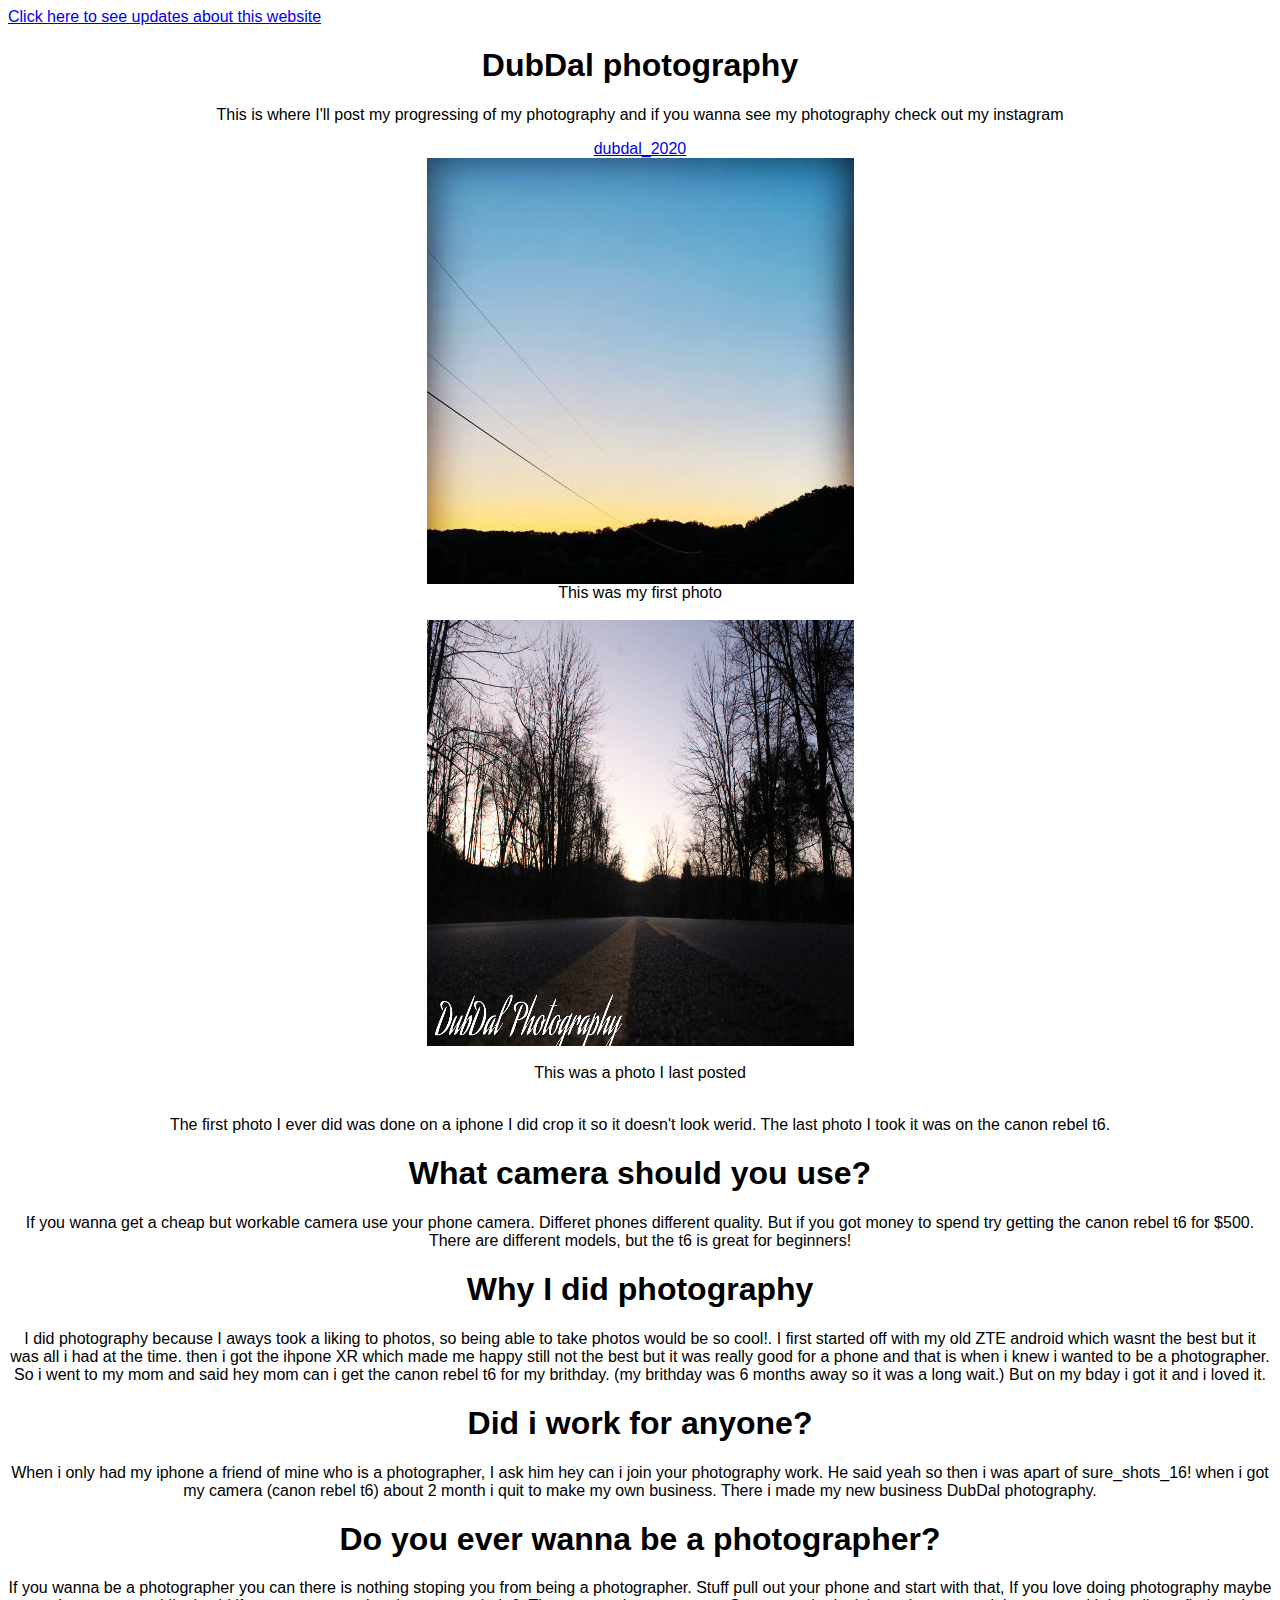
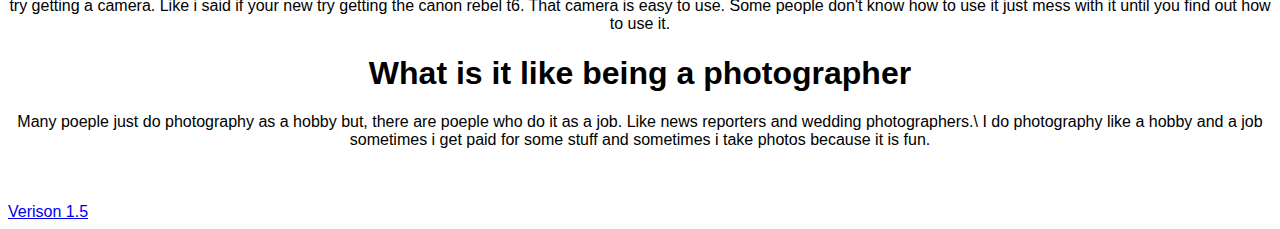
<file: index.html>
<center>
<!DOCTYPE html>
<html>
<body>
</center>

<a href="https://twitter.com/DubDal">Click here to see updates about this website</a>

<center>

<html>
    <body background="https://www.toptal.com/designers/subtlepatterns/patterns/sayagata-400px.png">
     </body>
</html>

<style>
body {
font-family: 'work sans', sans-serif;}
</style>
<h1> DubDal photography </h1>

<p> This is where I'll post my progressing of my photography and if you wanna see my photography check out my instagram </p><a href="https://www.instagram.com/dubdal_2020/?hl=en">dubdal_2020</a>
<br>
<img src="img/image0.jpg" width="427" height="426"> <div class="desc">This was my first photo</div>
<br>
<img src="img/image2.png" width="427" height="426"> <div class="desc"><br>This was a photo I last posted</div>
<br>

<p>The first photo I ever did was done on a iphone I did crop it so it doesn't look werid. The last photo I took it was on the canon rebel t6.</p>

<h1>What camera should you use?</h1>
<p1>If you wanna get a cheap but workable camera use your phone camera. Differet phones different quality. But if you got money to spend try getting the canon rebel t6 for $500. There are different models, but the t6 is great for beginners!</p1>

<br>
<h1>Why I did photography</h1>
<p1>I did photography because I aways took a liking to photos, so being able to take photos would be so cool!.</p1>
<p1>I first started off with my old ZTE android which wasnt the best but it was all i had at the time. then i got the ihpone XR which made me happy still not the best but it was really good for a phone and that is when i knew i wanted to be a photographer.</p1>
<p1>So i went to my mom and said hey mom can i get the canon rebel t6 for my brithday. (my brithday was 6 months away so it was a long wait.) But on my bday i got it and i loved it.</p1>

<br>
<h1>Did i work for anyone?</h1>
<p1>When i only had my iphone a friend of mine who is a photographer, I ask him hey can i join your photography work. He said yeah so then i was apart of sure_shots_16! when i got my camera (canon rebel t6) about 2 month i quit to make my own business. There i made my new business DubDal photography.</p1>

<h1>Do you ever wanna be a photographer?</h1>
<p1>If you wanna be a photographer you can there is nothing stoping you from being a photographer. Stuff pull out your phone and start with that, If you love doing photography maybe try getting a camera. Like i said if your new try getting the canon rebel t6. That camera is easy to use. Some people don't know how to use it just mess with it until you find out how to use it.<p1>

<br>
<h1>What is it like being a photographer</h1>
<p1>Many poeple just  do photography as a hobby but, there are poeple who do it as a job. Like news reporters and wedding photographers.</p1>\
<p1>I do photography like a hobby and a job sometimes i get paid for some stuff and sometimes i take photos because it is fun.</p1>


<br>
</center>
<a href=
<br>
<br>



<br>



<br>
<right>
<p1>Verison 1.5</p1>
</right>

</body>
</html>
</file>
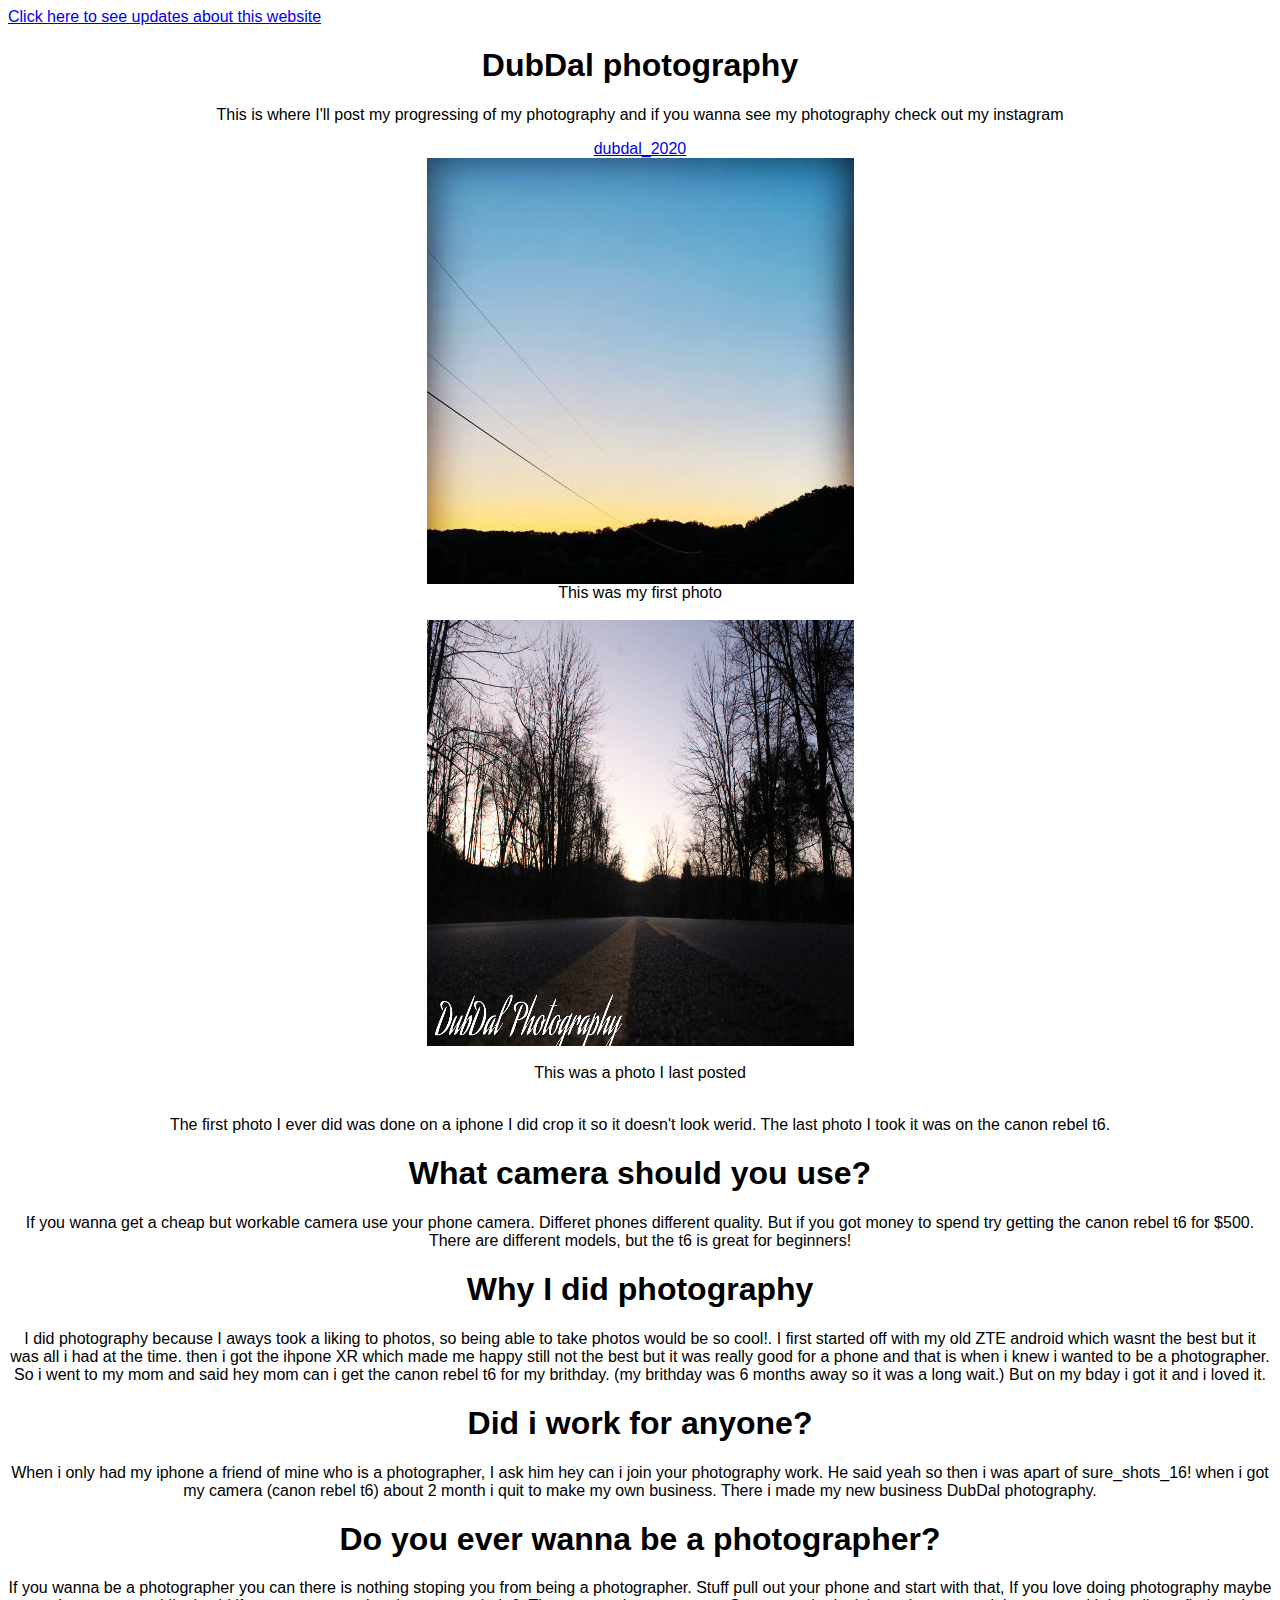
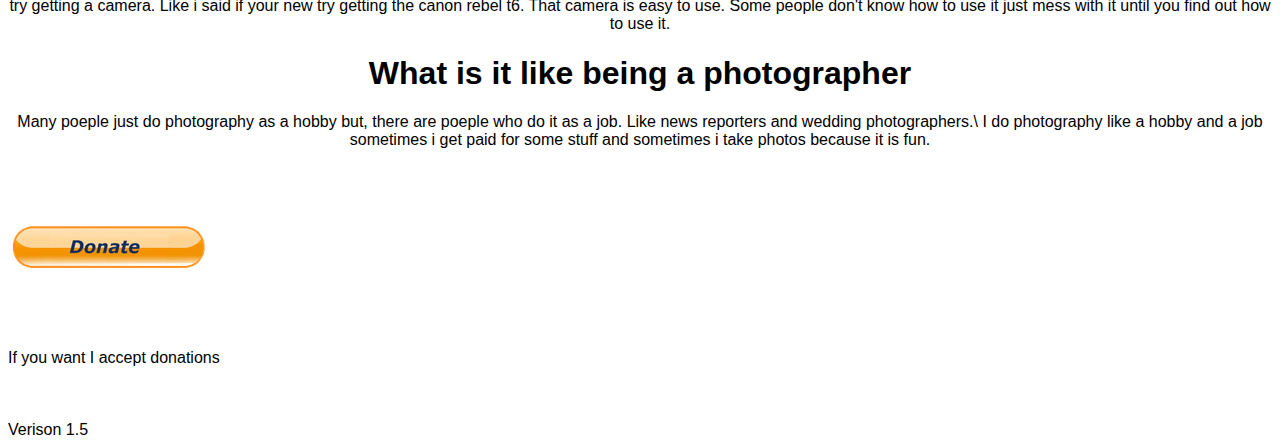
<file: DubDal.html>
<center>
<!DOCTYPE html>
<html>
<body>
</center>

<a href="https://twitter.com/DubDal">Click here to see updates about this website</a>

<center>

<html>
    <body background="https://www.toptal.com/designers/subtlepatterns/patterns/sayagata-400px.png">
     </body>
</html>

<style>
body {
font-family: 'work sans', sans-serif;}
</style>
<h1> DubDal photography </h1>

<p> This is where I'll post my progressing of my photography and if you wanna see my photography check out my instagram </p><a href="https://www.instagram.com/dubdal_2020/?hl=en">dubdal_2020</a>
<br>
<img src="img/image0.jpg" width="427" height="426"> <div class="desc">This was my first photo</div>
<br>
<img src="img/image2.png" width="427" height="426"> <div class="desc"><br>This was a photo I last posted</div>
<br>

<p>The first photo I ever did was done on a iphone I did crop it so it doesn't look werid. The last photo I took it was on the canon rebel t6.</p>

<h1>What camera should you use?</h1>
<p1>If you wanna get a cheap but workable camera use your phone camera. Differet phones different quality. But if you got money to spend try getting the canon rebel t6 for $500. There are different models, but the t6 is great for beginners!</p1>

<br>
<h1>Why I did photography</h1>
<p1>I did photography because I aways took a liking to photos, so being able to take photos would be so cool!.</p1>
<p1>I first started off with my old ZTE android which wasnt the best but it was all i had at the time. then i got the ihpone XR which made me happy still not the best but it was really good for a phone and that is when i knew i wanted to be a photographer.</p1>
<p1>So i went to my mom and said hey mom can i get the canon rebel t6 for my brithday. (my brithday was 6 months away so it was a long wait.) But on my bday i got it and i loved it.</p1>

<br>
<h1>Did i work for anyone?</h1>
<p1>When i only had my iphone a friend of mine who is a photographer, I ask him hey can i join your photography work. He said yeah so then i was apart of sure_shots_16! when i got my camera (canon rebel t6) about 2 month i quit to make my own business. There i made my new business DubDal photography.</p1>

<h1>Do you ever wanna be a photographer?</h1>
<p1>If you wanna be a photographer you can there is nothing stoping you from being a photographer. Stuff pull out your phone and start with that, If you love doing photography maybe try getting a camera. Like i said if your new try getting the canon rebel t6. That camera is easy to use. Some people don't know how to use it just mess with it until you find out how to use it.<p1>

<br>
<h1>What is it like being a photographer</h1>
<p1>Many poeple just  do photography as a hobby but, there are poeple who do it as a job. Like news reporters and wedding photographers.</p1>\
<p1>I do photography like a hobby and a job sometimes i get paid for some stuff and sometimes i take photos because it is fun.</p1>


<br>
</center>
<a href="https://streamlabs.com/PenguinChubs1/tip%22%3E">
            <img src="img/donate.png"></img>
            </a>
            <br>
             <p1>If you want I accept donations</p1>
<br>
<br>



<br>



<br>
<right>
<p1>Verison 1.5</p1>
</right>

</body>
</html>
</file>
